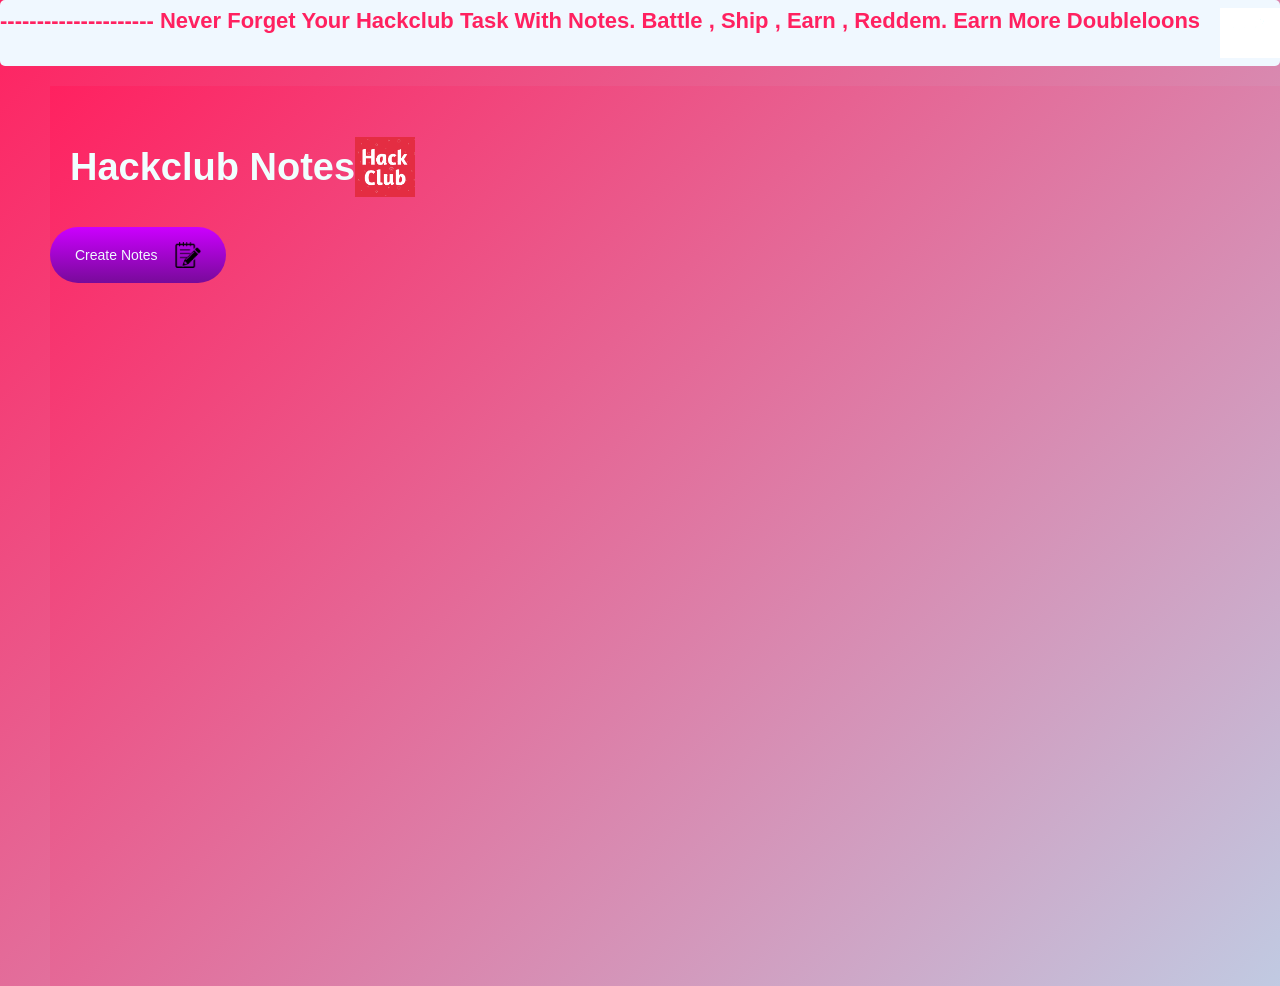
<file: index.html>
<!DOCTYPE html>
<html lang="en">
<head>
    <meta charset="UTF-8">
    <meta name="viewport" content="width=device-width, initial-scale=1.0">
    <title>Hackclub Notes </title>
    <link rel="stylesheet" href="notes.css">
</head>
<body>
    <div class="heading"> <div class="scrolling-text-inner" style= "--marquee-speed: 20s; --direction:scroll-left" role="marquee">
        <div class="scrolling-text">
        ---------------------    Never Forget Your Hackclub Task With Notes. Battle , Ship , Earn , Reddem. Earn More Doubleloons <img src="high seas.png" alt="">------------------------</div>
</div>
</div>
    <div class="note-content">
        

        <h1>Hackclub Notes <img src="icon.png" alt=""></h1>
        <button class="btn">Create Notes <img src="images.png" alt=""></button>
        <div class="notes-contain">
          <!--<p contenteditable="true" class="input-Box" placeholder="hey enter some text">  <img src="remove.jpeg" alt=""> </p>-->  
            
        </div>
    </div>
</body>
<script src="notes.js"></script>
</html>
</file>
<file: notes.css>
*{
    margin: 0;
    padding: 0;
    box-sizing: border-box;
    font-family: 'Trebuchet MS', 'Lucida Sans Unicode', 'Lucida Grande', 'Lucida Sans', Arial, sans-serif;
}
body{
    background: linear-gradient(135deg, #ff2160, #bfcee5);

}
.heading{
    background-color: aliceblue;
    border-radius: 5px;
    overflow: hidden;
    margin-bottom: 20px;
    
}
.scrolling-text-inner{
    display: flex;
    white-space: nowrap;
    font-size: 22px;
    font-weight: 600;
    padding: 8px 0;
}
.scrolling-text{
    display: flex;
    color: #ff2160;
    
}
.scrolling-text img{
    height: 50px;
    width: 80px;
    margin-left: 20px;
    mix-blend-mode: color-dodge;
}
.scrolling-text-item{
    padding: 0 30px;
}
.scrolling-text-inner{
    animation:  var(--direction) var(--marquee-speed) linear infinite;
}

.heading:hover .scrolling-text-inner>div{
    animation-play-state: paused;

}
@keyframes scroll-left{
    0% {
        transform: translateX(0%);
    }
    100% {
        transform: translateX(-100%);
    }}
    @keyframes scroll-right {
        0% {
            transform: translateX(-100%)
        }
        100% {
            transform: translateX(0%);
        }
    }

.note-content{
width: 100%;
min-height: 100vh;
padding-top: 4%;
background: linear-gradient(135deg, #ff2160, #bfcee5);
margin-left: 50px;
}

.note-content h1{
    display: flex;
    font-weight: 800;
    font-size: 38px;
    align-items: center;
    color: azure;
    margin-left: 20px;
}
.note-content h1 img{
    width: 60px;
    height: 60px;
    margin-left: 10xp;
}
.note-content button{
    display: flex;
    background: linear-gradient(#cc00ff, #780a9a);
    margin: 30px 0 20px;
    padding: 15px 25px;
    color: aliceblue;
    border: 0;
    align-items: center;
text-align: center;
    outline: 0;
    border: 0;
    font-size: 14px;
    border-radius: 30px;
}
.btn img{
    width: 26px;
    margin-left: 18px;


}

.input-Box{
    position: relative;
    background: aliceblue;
    width: 100%;
    max-width: 480px;
min-height: 180px;
padding: 20px;
margin: 0;
align-items: center;
color: #333;
margin: 20px 0;
outline: none;
border-radius: 5px;

}
.input-Box img {
width: 25px;
position: absolute;
bottom: 15px;
right: 15px;
cursor: pointer;
}
</file>
